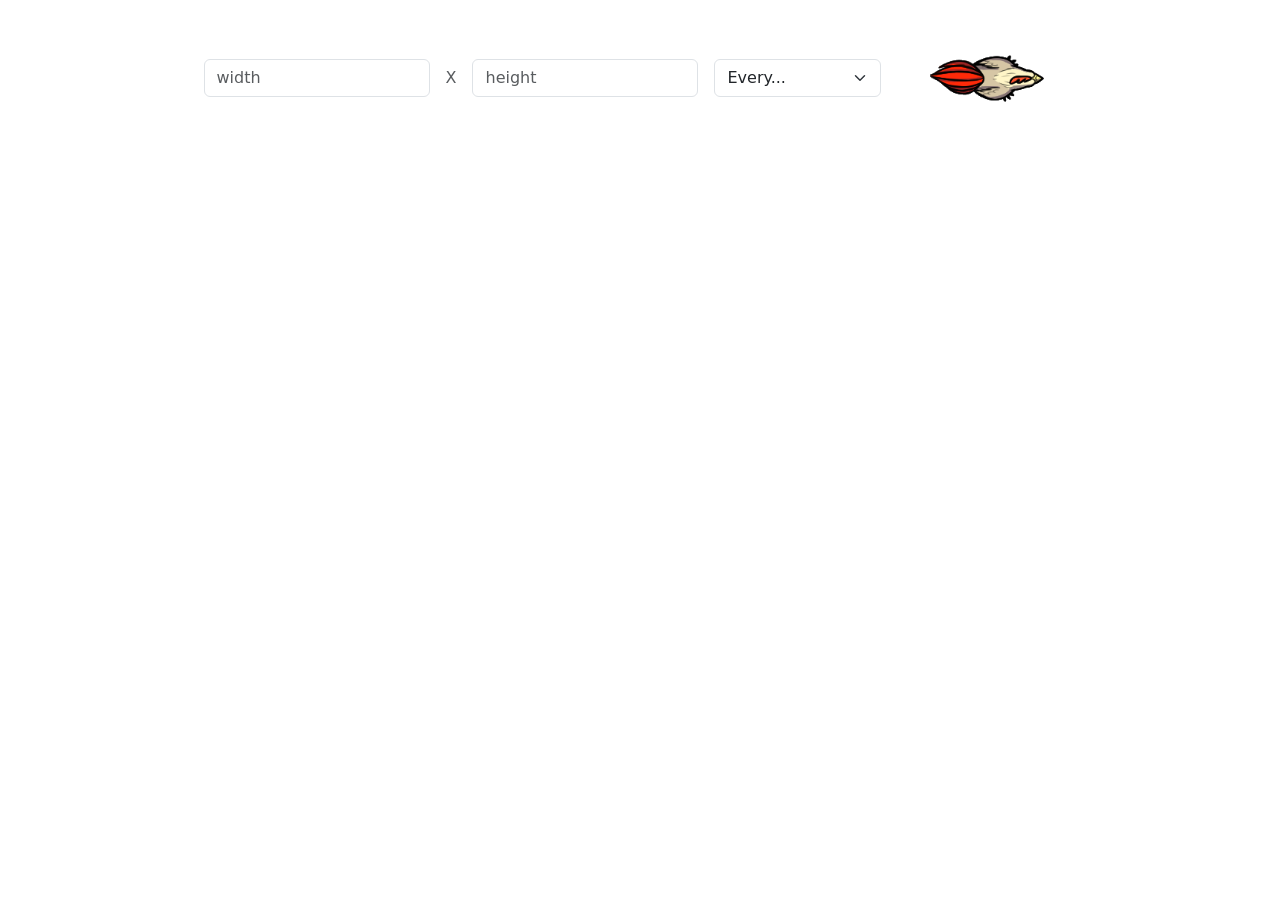
<file: index.html>
<!doctype html>
<html lang="en">

<head>
    <meta charset="utf-8">
    <title>Biggest Flash Mod of All Time !</title>
    <!-- Import Bootstrap from CDN -->
    <link href="https://cdn.jsdelivr.net/npm/bootstrap@5.0.2/dist/css/bootstrap.min.css" rel="stylesheet"
        integrity="sha384-EVSTQN3/azprG1Anm3QDgpJLIm9Nao0Yz1ztcQTwFspd3yD65VohhpuuCOmLASjC" crossorigin="anonymous">
    <!-- Import Custom stylesheet -->
    <link rel="stylesheet" href="style.css">
</head>

<body>
    <div class="pt-5 container-fluid customcolor text-center">
        <div class="row justify-content-center">
            <div class="col-auto">
                <form class="row gy-2 gx-3 align-items-center">
                    <div class="col-auto">
                        <label class="visually-hidden" for="width">Width</label>
                        <input type="number" class="form-control" id="width" placeholder="width" required>
                    </div>
                    <span class="col-auto text-muted">
                        X
                    </span>
                    <div class="col-auto">
                        <label class="visually-hidden" for="height">Height</label>
                        <input type="number" class="form-control" id="height" placeholder="height" required>
                    </div>
                    <div class="col-auto">
                        <label class="visually-hidden" for="interval">Interval</label>
                        <select class="form-select" id="interval" required>
                            <option selected disabled value="">Every...</option>
                            <option value="1000">Second</option>
                            <option value="2000">Three seconds</option>
                            <option value="5000">Five seconds</option>
                            <option value="10000">Ten seconds</option>
                        </select>
                    </div>
                    <div class="col-auto">
                        <button type="submit" class="btn">
                            <img class="w-75" src="assets/images/rooster.png" alt="Button Image">
                        </button>
                    </div>
                </form>
            </div>
        </div>
        <div class="row pt-5 justify-content-center"></div>
            <div class="col-auto">
                <table id="dance-floor" class="table table-borderless">
                    <!-- Grid cells will be dynamically generated here -->
                </table>
            </div>
        </div>
    <!-- Import JS logic -->
    <script src="flash_mob.js"></script>
</body>
</html>
</file>
<file: style.css>
body,
html {
    height: 100%;
}
.container .row {
    height: 100vh;
}
tr{
    height: 105px;
}
.white{
    background: url("./assets/images/hat_white.png");
    background-repeat: no-repeat;
    background-position: center;
    background-size: contain;
}
.blue{
    background: url("./assets/images/hat_blue.png");
    background-repeat: no-repeat;
    background-position: center;
    background-size: contain;
}
.red{
    background: url("./assets/images/hat_red.png");
    background-repeat: no-repeat;
    background-position: center;
    background-size: contain;
}
</file>
